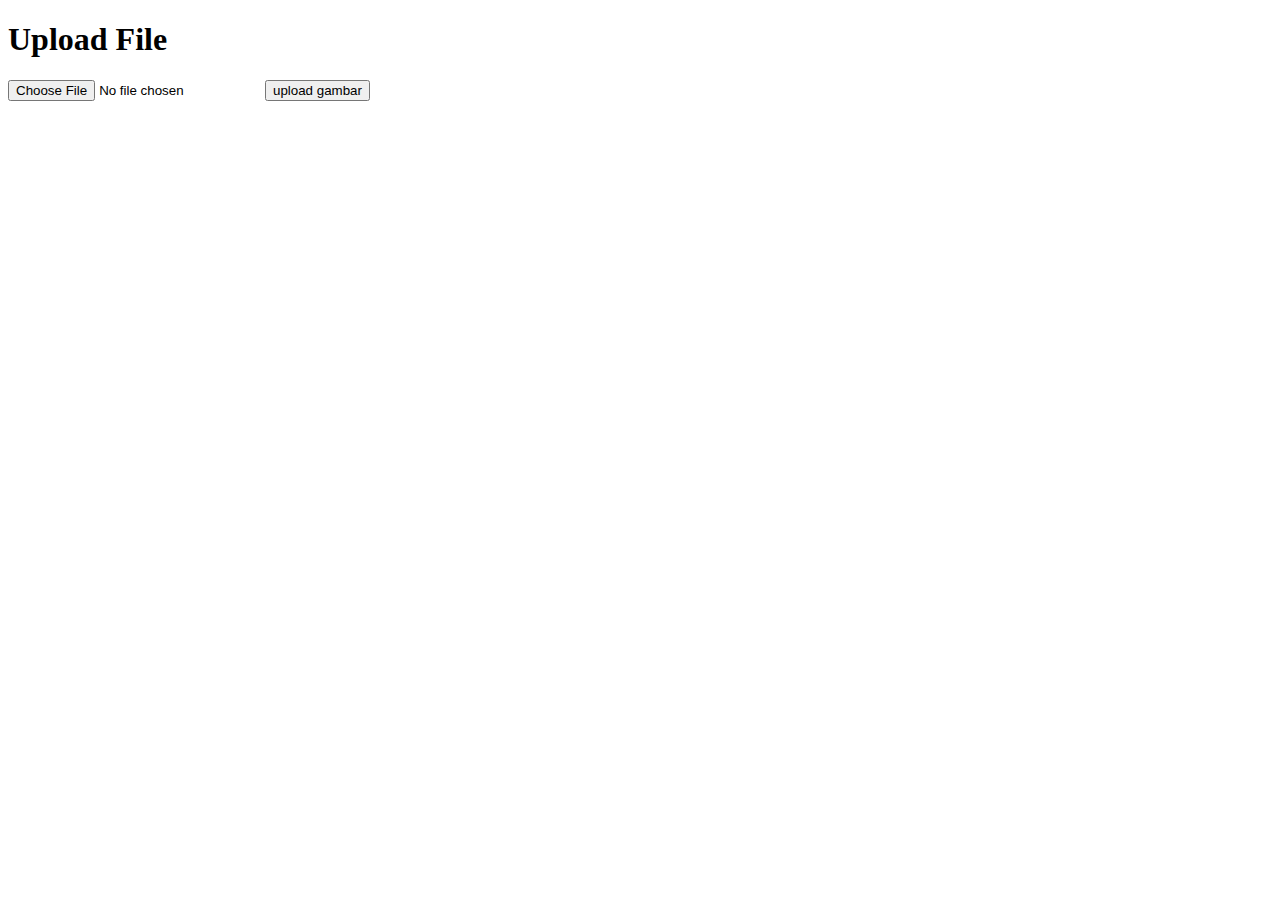
<file: templates/upload.html>
<!DOCTYPE html>
<html lang="en">
<head>
    <meta charset="UTF-8">
    <meta http-equiv="X-UA-Compatible" content="IE=edge">
    <meta name="viewport" content="width=device-width, initial-scale=1.0">
    <title>Upload File</title>
</head>
<body>
    <h1>Upload File</h1>
    <form enctype="multipart/form-data" method="post">
        <input type="file" name="file">
        <input type="submit" name="" value="upload gambar">
    </form>
</body>
</html>
</file>
